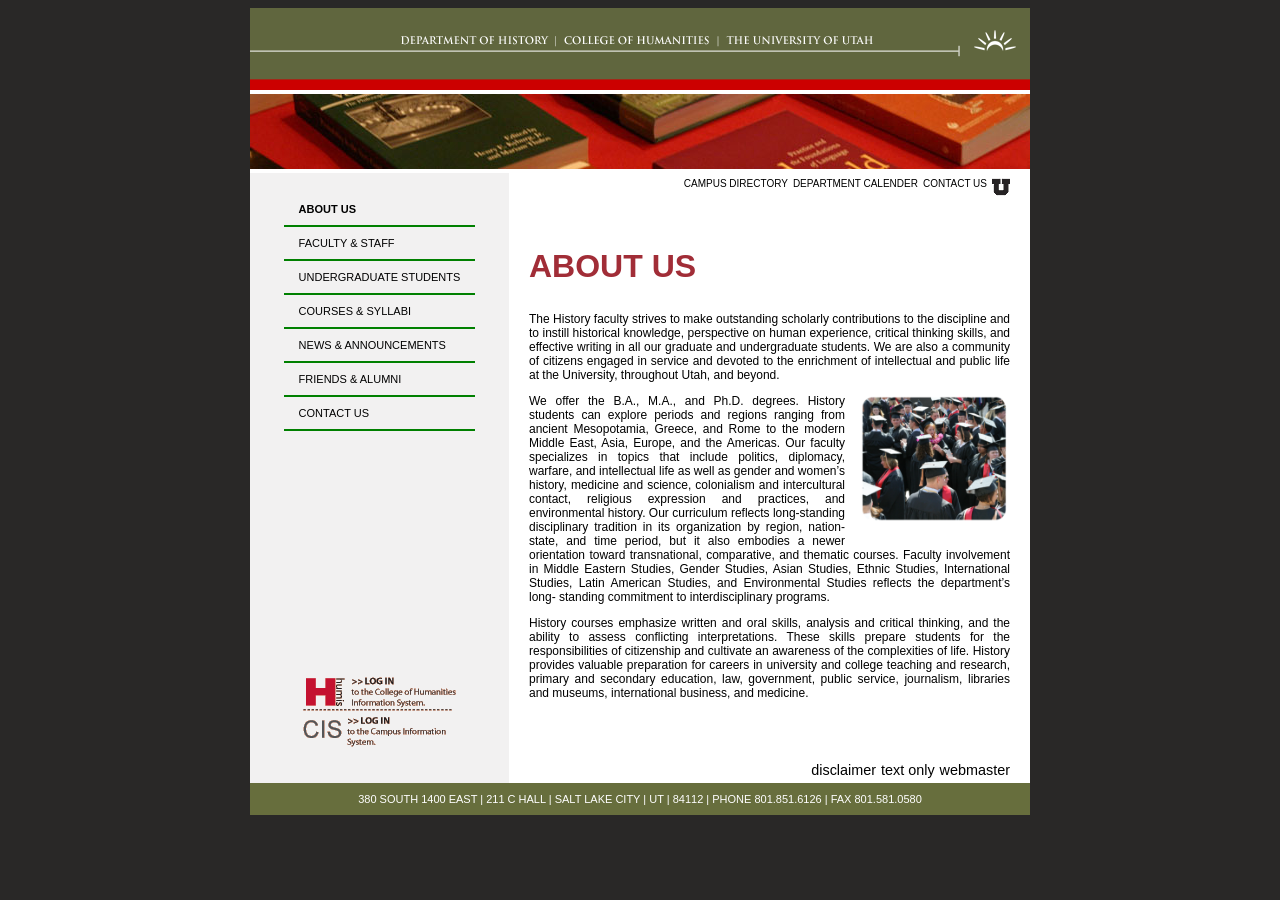
<file: about-us.html>
<!DOCTYPE html>
<html lang="en">
<head>
    <meta charset="UTF-8">
    <title>HUMIS "inner" pages layout</title>
    <link rel="stylesheet" href="stylesheets/inner-styles.css">
    <link rel="stylesheet" href="stylesheets/typography.css">
    <link rel="stylesheet" href="stylesheets/images.css">
</head>
<body>
<section class="container">

    <header>
        <a href="index.html">
            <img src="files/historyHeader.gif" alt="History homepage"/>
        </a>

        <img src="files/histBooks01.jpg" alt="History books"/>
    </header>

    <section class="middle">

        <section class="left-side">

            <nav>
                <a href="about-us.html" class="active">About us</a>
                <a href="faculty-and-staff.html">Faculty &amp; staff</a>
                <a href="under-grad-students.html">Undergraduate Students</a>
                <a href="courses-syllabi.html">Courses &amp; syllabi</a>
                <a href="news-announcements.html">News &amp; announcements</a>
                <a href="friends-alumni.html">Friends &amp; alumni</a>
                <a href="contact-us.html">Contact us</a>

            </nav>
            <div class="links">

                <a href="#">
                    <img src="files/login-humis.gif" alt="Log into HUMIS"/>
                </a>

                <a href="#">
                    <img src="files/login-cis.gif" alt="Log into CIS"/>
                </a>

            </div>
        </section>

        <section class="right-side">

            <nav class="secondary top-nav">
                <a href="#">Campus Directory</a>
                <a href="#">Department Calender</a>
                <a href="#">Contact Us</a>
                <a href="#">
                    <img src="files/u_small.gif" alt="U of U logo"/>
                </a>
            </nav>

            <main>
                <h2> ABOUT US </h2>

                <p> The History faculty strives to make outstanding scholarly contributions to the discipline
                    and to instill historical knowledge, perspective on human experience, critical thinking
                    skills, and effective writing in all our graduate and undergraduate students. We are
                    also a community of citizens engaged in service and devoted to the enrichment of
                    intellectual and public life at the University, throughout Utah, and beyond.</p>

                <a href="#">
                    <img class="pull-right" src="files/grads.jpg" alt="Grad Students"/>
                </a>

                <p>We offer the B.A., M.A., and Ph.D. degrees. History
                    students can explore periods and regions ranging
                    from ancient Mesopotamia, Greece, and Rome to the
                    modern Middle East, Asia, Europe, and the Americas.
                    Our faculty specializes in topics that include politics,
                    diplomacy, warfare, and intellectual life as well as
                    gender and women’s history, medicine and science,
                    colonialism and intercultural contact, religious
                    expression and practices, and environmental history.
                    Our curriculum reflects long-standing disciplinary
                    tradition in its organization by region, nation-state,
                    and time period, but it also embodies a newer
                    orientation toward transnational, comparative, and
                    thematic courses. Faculty involvement in Middle
                    Eastern Studies, Gender Studies, Asian Studies, Ethnic Studies, International Studies,
                    Latin American Studies, and Environmental Studies reflects the department’s long-
                    standing commitment to interdisciplinary programs.</p>

                <p>
                    History courses emphasize written and oral skills, analysis and critical thinking, and
                    the ability to assess conflicting interpretations. These skills prepare students for the
                    responsibilities of citizenship and cultivate an awareness of the complexities of life.
                    History provides valuable preparation for careers in university and college teaching
                    and research, primary and secondary education, law, government, public service,
                    journalism, libraries and museums, international business, and medicine.
                </p>
            </main>

            <nav class="secondary bottom-nav">
                <a href="#">Disclaimer</a>
                <a href="#">Text only</a>
                <a href="#">Webmaster</a>
            </nav>

        </section>
    </section>

    <footer>
        380 SOUTH 1400 EAST | 211 C HALL | SALT LAKE CITY | UT | 84112 | PHONE 801.851.6126 | FAX 801.581.0580
    </footer>

</section>

</body>
</html>
</file>
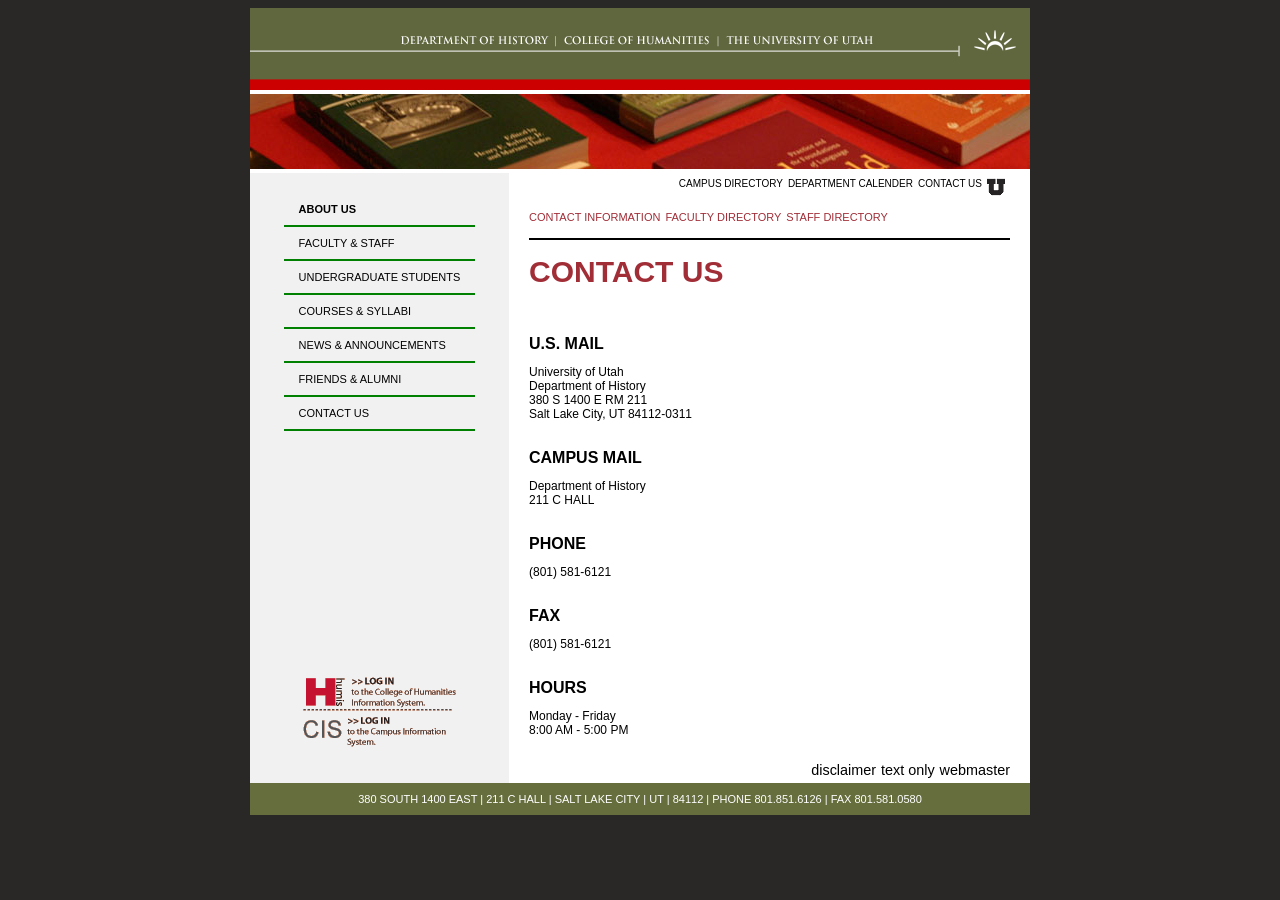
<file: contact-us.html>
<!DOCTYPE html>
<html lang="en">
<head>
    <meta charset="UTF-8">
    <title>HUMIS "inner" pages layout</title>
    <link rel="stylesheet" href="stylesheets/inner-styles.css">
    <link rel="stylesheet" href="stylesheets/typography.css">
    <style>
        /*Local styles*/
        main {
            nav.inner-nav {
                display: flex;
                gap: 5px;
                font-size: 11px;
                color: var(--burgundy);
                border-bottom: 2px solid black;
                padding-bottom: 15px;
                margin-bottom: 15px;

                a {
                    color: var(--burgundy);
                    text-transform: uppercase;
                    text-decoration: none;

                    &:hover {
                        text-decoration: underline;
                    }
                }
            }

            section.content {
                display: flex;
                flex-direction: column;
                gap: 1rem;

                div {
                    h6 {
                        color: black;
                    }
                }
            }
        }
    </style>
</head>
<body>
<section class="container">

    <header>
        <a href="index.html">
            <img src="files/historyHeader.gif" alt="History homepage"/>
        </a>

        <img src="files/histBooks01.jpg" alt="History books"/>
    </header>

    <section class="middle">
        <section class="left-side">
            <nav>
                <a href="about-us.html" class="active">About us</a>
                <a href="faculty-and-staff.html">Faculty &amp; staff</a>
                <a href="under-grad-students.html">Undergraduate Students</a>
                <a href="courses-syllabi.html">Courses &amp; syllabi</a>
                <a href="news-announcements.html">News &amp; announcements</a>
                <a href="friends-alumni.html">Friends &amp; alumni</a>
                <a href="contact-us.html">Contact us</a>
            </nav>

            <div class="links">
                <a href="#">
                    <img src="files/login-humis.gif" alt="Log into HUMIS"/>
                </a>

                <a href="#">
                    <img src="files/login-cis.gif" alt="Log into CIS"/>
                </a>
            </div>
        </section>

        <section class="right-side">
            <nav class="secondary top-nav">
                <a href="#">Campus Directory</a>
                <a href="#">Department Calender</a>
                <a href="#">Contact Us</a>
                <a href="#">
                    <img src="files/u_small.gif" alt="U of U logo"/>
                </a>

                <a href="#">
                </a>

            </nav>

            <main>
                <nav class="inner-nav">
                    <a href="#">CONTACT INFORMATION</a>
                    <a href="#">FACULTY DIRECTORY</a>
                    <a href="#">STAFF DIRECTORY</a>
                </nav>

                <section class="content">
                    <h3> CONTACT US </h3>
                    <div>
                        <h6> U.S. MAIL </h6>

                        <p>
                            University of Utah<br/>
                            Department of History<br/>
                            380 S 1400 E RM 211<br/>
                            Salt Lake City, UT 84112-0311
                        </p>
                    </div>

                    <div>
                        <h6> CAMPUS MAIL </h6>
                        <p>
                            Department of History<br/>
                            211 C HALL
                        </p>
                    </div>

                    <div><h6> PHONE </h6>
                        <p>
                            (801) 581-6121
                        </p>
                    </div>

                    <div>
                        <h6> FAX </h6>
                        <p>
                            (801) 581-6121
                        </p>
                    </div>

                    <div>
                        <h6> HOURS </h6>
                        <p>
                            Monday - Friday<br/>
                            8:00 AM - 5:00 PM
                        </p>
                    </div>
                </section>

            </main>

            <nav class="secondary bottom-nav">
                <a href="#">Disclaimer</a>
                <a href="#">Text only</a>
                <a href="#">Webmaster</a>
            </nav>

        </section>
    </section>

    <footer>
        380 SOUTH 1400 EAST | 211 C HALL | SALT LAKE CITY | UT | 84112 | PHONE 801.851.6126 | FAX 801.581.0580
    </footer>

</section>

</body>
</html>
</file>
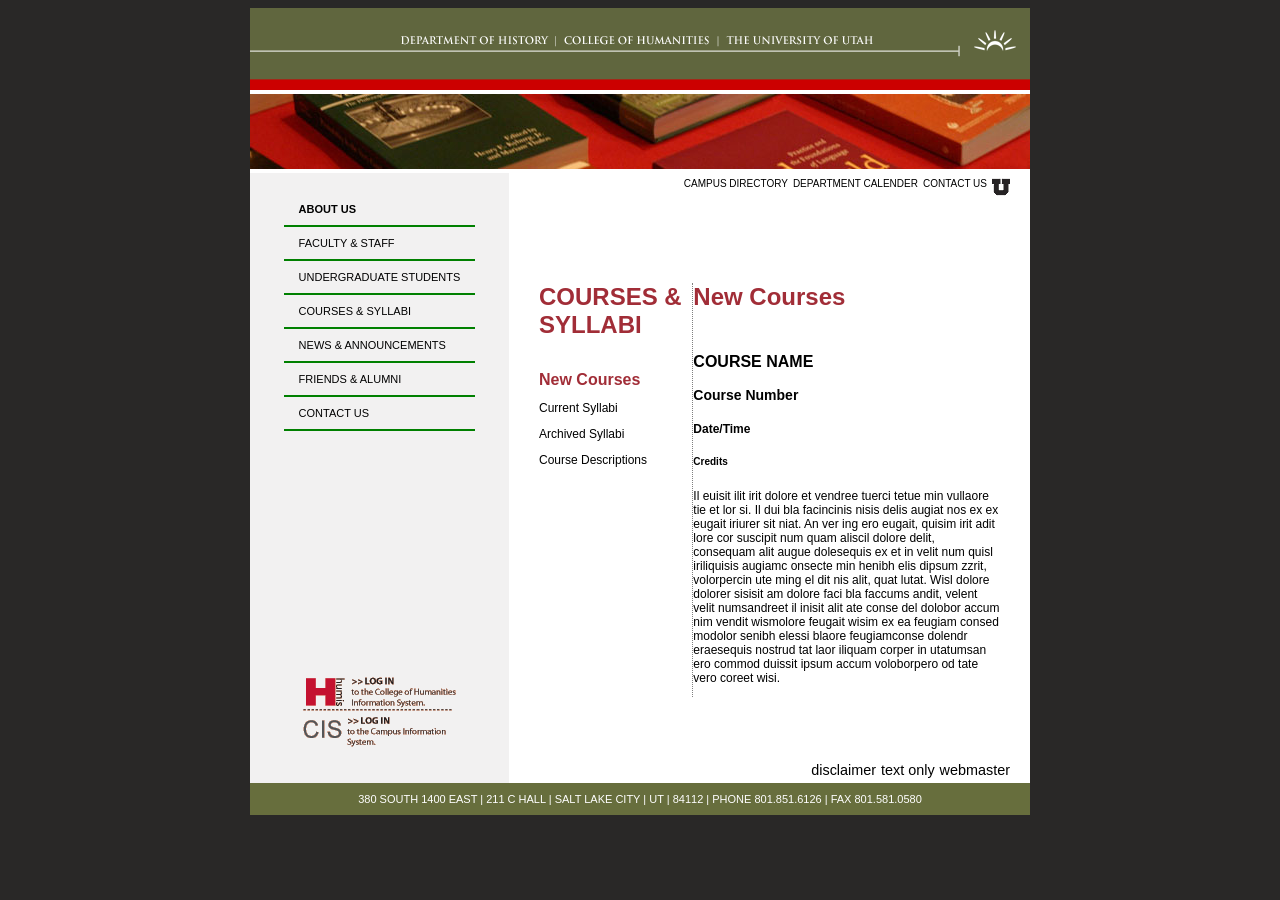
<file: courses-syllabi.html>
<!DOCTYPE html>
<html lang="en">
<head>
    <meta charset="UTF-8">
    <title>HUMIS "inner" pages layout</title>
    <link rel="stylesheet" href="stylesheets/inner-styles.css">
    <link rel="stylesheet" href="stylesheets/typography.css">
    <link rel="stylesheet" href="stylesheets/images.css">
    <link rel="stylesheet" href="stylesheets/layouts.css">
    <style>
        /*Local styles*/
        section.middle {
            main {
                aside {
                    &.left-column {
                        div {
                            &.category-top {
                                color: black;
                            }
                        }
                    }
                    &.right-column {

                           div {
                               &.filter-class {
                                   display: flex;
                                   flex-direction: column;
                                   h3{
                                       color: black;
                                       font-size: 16px
                                   }
                                   h4{
                                       color: black;
                                       font-size: 14px
                                   }
                                   h5{
                                       color: black;
                                       font-size: 12px
                                   }
                                   h6{
                                       color: black;
                                       font-size: 10px
                                   }

                               }
                           }


                    }
                }
            }
        }

    </style>
</head>
<body>
<section class="container">

    <header>
        <a href="index.html">
            <img src="files/historyHeader.gif" alt="History homepage"/>
        </a>

        <img src="files/histBooks01.jpg" alt="History books"/>
    </header>

    <section class="middle">

        <section class="left-side">

            <nav>
                <a href="about-us.html" class="active">About us</a>
                <a href="faculty-and-staff.html">Faculty &amp; staff</a>
                <a href="under-grad-students.html">Undergraduate Students</a>
                <a href="courses-syllabi.html">Courses &amp; syllabi</a>
                <a href="news-announcements.html">News &amp; announcements</a>
                <a href="friends-alumni.html">Friends &amp; alumni</a>
                <a href="contact-us.html">Contact us</a>

            </nav>
            <div class="links">

                <a href="#">
                    <img src="files/login-humis.gif" alt="Log into HUMIS"/>
                </a>

                <a href="#">
                    <img src="files/login-cis.gif" alt="Log into CIS"/>
                </a>

            </div>
        </section>

        <section class="right-side">
            <nav class="secondary top-nav">
                <a href="#">Campus Directory</a>
                <a href="#">Department Calender</a>
                <a href="#">Contact Us</a>
                <a href="#">
                    <img src="files/u_small.gif" alt="U of U logo"/>
                </a>
            </nav>

            <main>
                <section class="horizontal-two-column-layout">
                    <aside class="left-column">
                        <div class="top">
                            <h4> COURSES & SYLLABI </h4>


                            <div class="category-top">
                                <h6>New Courses</h6>

                                <div class="category sub">
                                    <p>Current Syllabi</p>
                                    <p>Archived Syllabi</p>
                                    <p>Course Descriptions</p>
                                </div>

                            </div>
                        </div>


                    </aside>

                    <aside class="right-column">
                        <h4>New Courses</h4>

                        <div class="filter-class">
                            <h3>Course Name</h3>
                            <h4>Course Number</h4>
                            <h5>Date/Time</h5>
                            <h6>Credits</h6>
                        </div>
                        <p>
                            Il euisit ilit irit dolore et vendree tuerci tetue min vullaore
                            tie et lor si.
                            Il dui bla facincinis nisis delis augiat nos ex ex eugait
                            iriurer sit niat. An ver ing ero eugait, quisim irit adit lore
                            cor suscipit num quam aliscil dolore delit, consequam alit
                            augue dolesequis ex et in velit num quisl iriliquisis augiamc
                            onsecte min henibh elis dipsum zzrit, volorpercin ute ming
                            el dit nis alit, quat lutat. Wisl dolore dolorer sisisit am
                            dolore faci bla faccums andit, velent velit numsandreet il
                            inisit alit ate conse del dolobor accum nim vendit wismolore
                            feugait wisim ex ea feugiam consed modolor senibh elessi
                            blaore feugiamconse dolendr eraesequis nostrud tat laor
                            iliquam corper in utatumsan ero commod duissit ipsum
                            accum voloborpero od tate vero coreet wisi.
                        </p>

                    </aside>
                </section>
            </main>

            <nav class="bottom-nav secondary">
                <a href="#">Disclaimer</a>
                <a href="#">Text only</a>
                <a href="#">Webmaster</a>
            </nav>

        </section>
    </section>

    <footer>
        380 SOUTH 1400 EAST | 211 C HALL | SALT LAKE CITY | UT | 84112 | PHONE 801.851.6126 | FAX 801.581.0580
    </footer>

</section>

</body>
</html>
</file>
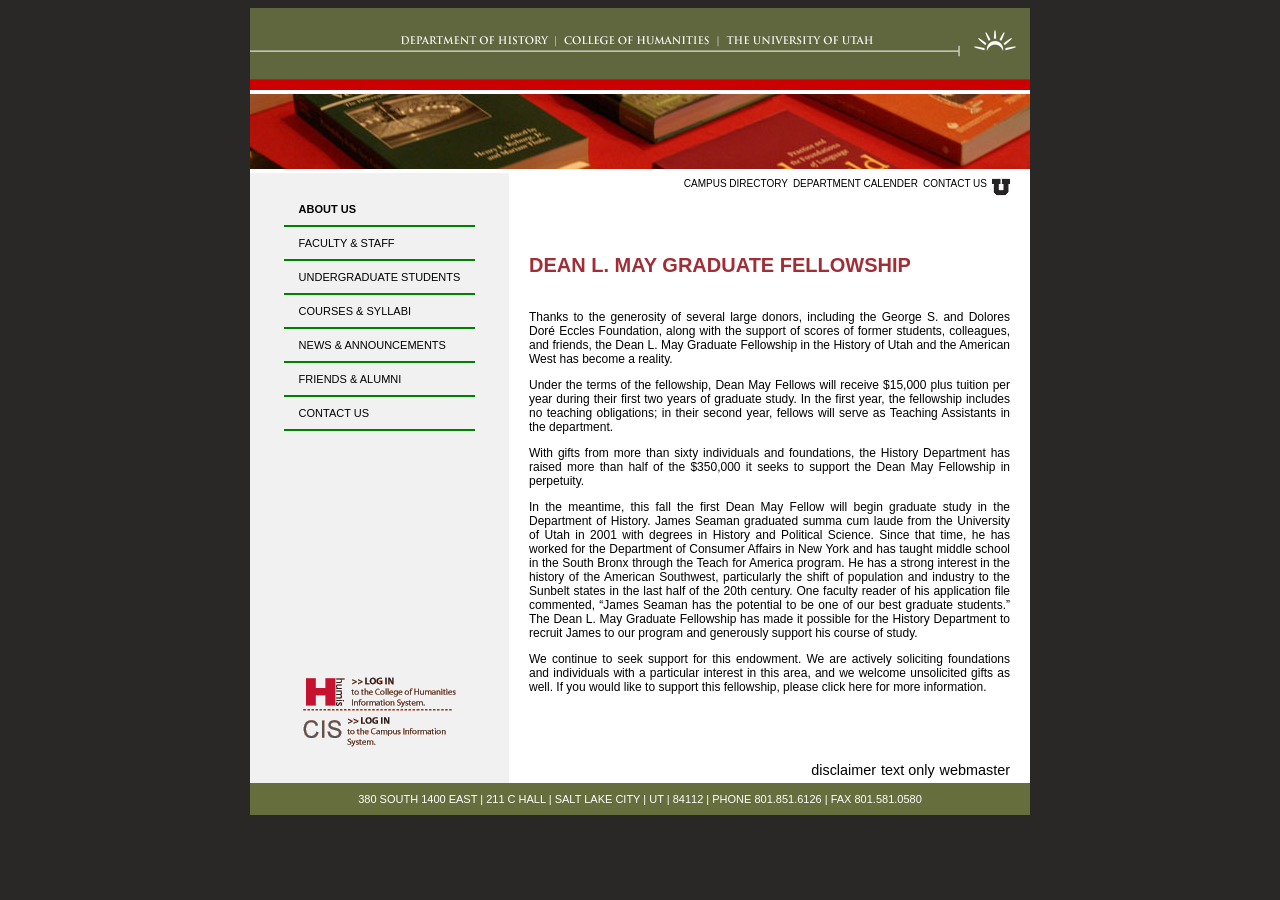
<file: dean-fellowship.html>
<!DOCTYPE html>
<html lang="en">
<head>
    <meta charset="UTF-8">
    <title>HUMIS "inner" pages layout</title>
    <link rel="stylesheet" href="stylesheets/inner-styles.css">
    <link rel="stylesheet" href="stylesheets/typography.css">
    <link rel="stylesheet" href="stylesheets/images.css">
</head>
<body>
<section class="container">

    <header>
        <a href="index.html">
            <img src="files/historyHeader.gif" alt="History homepage"/>
        </a>

        <img src="files/histBooks01.jpg" alt="History books"/>
    </header>

    <section class="middle">

        <section class="left-side">

            <nav>
                <a href="about-us.html" class="active">About us</a>
                <a href="faculty-and-staff.html">Faculty &amp; staff</a>
                <a href="under-grad-students.html">Undergraduate Students</a>
                <a href="courses-syllabi.html">Courses &amp; syllabi</a>
                <a href="news-announcements.html">News &amp; announcements</a>
                <a href="friends-alumni.html">Friends &amp; alumni</a>
                <a href="contact-us.html">Contact us</a>

            </nav>
            <div class="links">

                <a href="#">
                    <img src="files/login-humis.gif" alt="Log into HUMIS"/>
                </a>

                <a href="#">
                    <img src="files/login-cis.gif" alt="Log into CIS"/>
                </a>

            </div>
        </section>

        <section class="right-side">

            <nav class="secondary top-nav">
                <a href="#">Campus Directory</a>
                <a href="#">Department Calender</a>
                <a href="#">Contact Us</a>
                <a href="#">
                    <img src="files/u_small.gif" alt="U of U logo"/>
                </a>
            </nav>

            <main>
                <h5>
                    DEAN L. MAY GRADUATE FELLOWSHIP
                </h5>

                <p> Thanks to the generosity of several large donors, including the George S. and Dolores
                    Doré Eccles Foundation, along with the support of scores of former students, colleagues,
                    and friends, the Dean L. May Graduate Fellowship in the History of Utah and the American
                    West has become a reality.
                </p>
                <p>
                    Under the terms of the fellowship, Dean May Fellows will receive $15,000 plus tuition
                    per year during their first two years of graduate study. In the first year, the fellowship
                    includes no teaching obligations; in their second year, fellows will serve as Teaching
                    Assistants in the department.
                </p>

                   <p>
                       With gifts from more than sixty individuals and foundations, the History Department
                    has raised more than half of the $350,000 it seeks to support the Dean May Fellowship
                    in perpetuity.
                   </p>

                    <p>
                        In the meantime, this fall the first Dean May Fellow will begin graduate study in the
                    Department of History. James Seaman graduated summa cum laude from the University
                    of Utah in 2001 with degrees in History and Political Science. Since that time, he has
                    worked for the Department of Consumer Affairs in New York and has taught middle
                    school in the South Bronx through the Teach for America program. He has a strong
                    interest in the history of the American Southwest, particularly the shift of population
                    and industry to the Sunbelt states in the last half of the 20th century. One faculty
                    reader of his application file commented, “James Seaman has the potential to be one of
                    our best graduate students.” The Dean L. May Graduate Fellowship has made it possible
                    for the History Department to recruit James to our program and generously support his
                    course of study.
                    </p>

                   <p>
                       We continue to seek support for this endowment. We are actively soliciting foundations
                    and individuals with a particular interest in this area, and we welcome unsolicited
                    gifts as well. If you would like to support this fellowship, please click here for more
                    information.
                   </p>

            </main>

            <nav class="secondary bottom-nav">
                <a href="#">Disclaimer</a>
                <a href="#">Text only</a>
                <a href="#">Webmaster</a>
            </nav>

        </section>
    </section>

    <footer>
        380 SOUTH 1400 EAST | 211 C HALL | SALT LAKE CITY | UT | 84112 | PHONE 801.851.6126 | FAX 801.581.0580
    </footer>

</section>

</body>
</html>
</file>
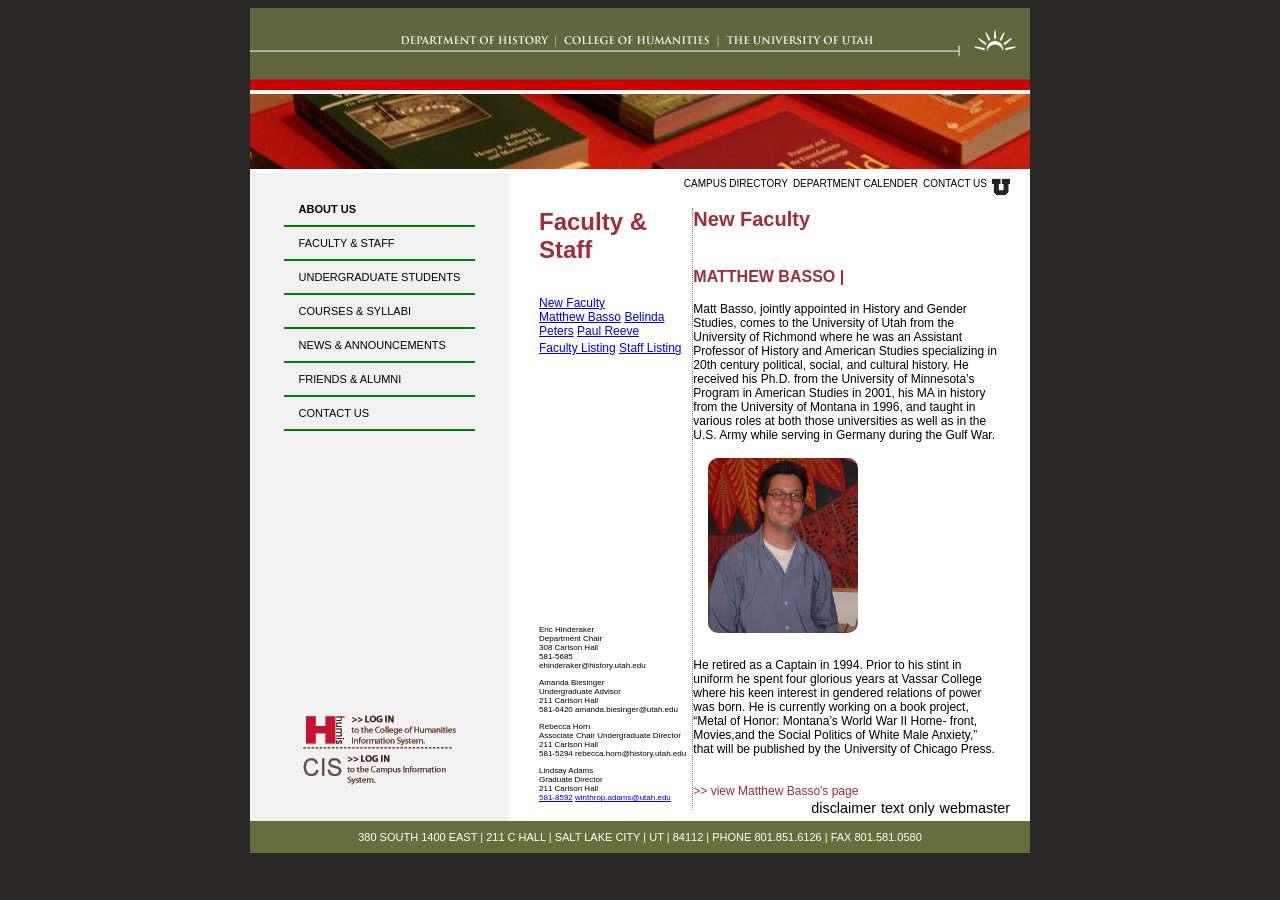
<file: faculty-and-staff-reg.html>
<!DOCTYPE html>
<html lang="en">
<head>
    <meta charset="UTF-8">
    <title>HUMIS "inner" pages layout</title>
    <link rel="stylesheet" href="stylesheets/inner-styles.css">
    <link rel="stylesheet" href="stylesheets/typography.css">
    <link rel="stylesheet" href="stylesheets/images.css">
    <link rel="stylesheet" href="stylesheets/layouts.css">
</head>
<body>
<section class="container">

    <header>
        <a href="index.html">
            <img src="files/historyHeader.gif" alt="History homepage"/>
        </a>

        <img src="files/histBooks01.jpg" alt="History books"/>
    </header>

    <section class="middle">

        <section class="left-side">

            <nav>
                <a href="about-us.html" class="active">About us</a>
                <a href="faculty-and-staff.html">Faculty &amp; staff</a>
                <a href="under-grad-students.html">Undergraduate Students</a>
                <a href="courses-syllabi.html">Courses &amp; syllabi</a>
                <a href="news-announcements.html">News &amp; announcements</a>
                <a href="friends-alumni.html">Friends &amp; alumni</a>
                <a href="contact-us.html">Contact us</a>

            </nav>
            <div class="links">

                <a href="#">
                    <img src="files/login-humis.gif" alt="Log into HUMIS"/>
                </a>

                <a href="#">
                    <img src="files/login-cis.gif" alt="Log into CIS"/>
                </a>

            </div>
        </section>

        <section class="right-side">
            <nav class="secondary top-nav">
                <a href="#">Campus Directory</a>
                <a href="#">Department Calender</a>
                <a href="#">Contact Us</a>
                <a href="#">
                    <img src="files/u_small.gif" alt="U of U logo"/>
                </a>
            </nav>

            <main>
                <section class="horizontal-two-column-layout">
                    <aside class="left-column">
                        <div class="top">
                            <h4> Faculty &amp; Staff</h4>


                            <div class="category top">
                                <a href="#">New Faculty</a>

                                <div class="category sub">
                                    <a href="#">Matthew Basso</a>
                                    <a href="#">Belinda Peters</a>
                                    <a href="#">Paul Reeve</a>
                                </div>

                                <a href="#">Faculty Listing</a>
                                <a href="#">Staff Listing</a>
                            </div>
                        </div>

                        <div class="bottom">
                            <p>
                                <span class="name"> Eric Hinderaker </span>
                                <span class="title"> Department Chair </span>
                                <span class="address"> 308 Carlson Hall </span>
                                <span class="phone"> 581-5685 </span>
                                <a class="email-address"> ehinderaker@history.utah.edu</a>
                            </p>

                            <p>
                                <span class="name"> Amanda Biesinger</span>
                                <span class="title"> Undergraduate Advisor</span>
                                <span class="address"> 211 Carlson Hall</span>
                                <a class="phone"> 581-6420</a>
                                <a class="email-address"> amanda.biesinger@utah.edu</a>
                            </p>

                            <p>
                                <span class="name"> Rebecca Horn</span>
                                <span class="title"> Associate Chair Undergraduate Director</span>
                                <span class="address"> 211 Carlson Hall</span>
                                <a class="phone"> 581-5294</a>
                                <a class="email-address">rebecca.horn@history.utah.edu</a>
                            </p>

                            <p>
                                <span class="name"> Lindsay Adams </span>
                                <span class="title"> Graduate Director</span>
                                <span class="address"> 211 Carlson Hall</span>
                                <a class="phone" href="tel:581-8592">581-8592</a>
                                <a class="email-address"
                                   href="mailto:winthrop.adams@utah.edu">winthrop.adams@utah.edu</a>
                            </p>
                        </div>

                    </aside>

                    <aside class="right-column">
                        <h5>
                            New Faculty
                        </h5>

                        <h6>MATTHEW BASSO |</h6> <p> Matt Basso, jointly appointed
                            in History and Gender Studies, comes to the University
                            of Utah from the University of Richmond where he was
                            an Assistant Professor of History and American Studies
                            specializing in 20th century political, social, and cultural
                            history. He received his Ph.D. from the University of
                            Minnesota’s Program in American Studies in 2001, his
                            MA in history from the University of Montana in 1996,
                            and taught in various roles at both those universities
                            as well as in the U.S. Army while serving in Germany during the Gulf War.</p>

                        <aside class="pull right">
                            <img src="files/MBasso.png" alt="Matthew Basso"/>
                        </aside>

                        <p>
                            He retired as a Captain in 1994. Prior to his stint in uniform
                            he spent four glorious years at Vassar College
                            where his keen interest in gendered relations of power was born.
                            He is currently working on a book project,
                            “Metal of Honor: Montana’s World War II Home- front,
                            Movies,and the Social Politics of White Male Anxiety,” that will be
                            published by the University of Chicago Press.
                        </p>

                        <p class="learn-more">
                            <a href="#">
                                >> view Matthew Basso's page
                            </a>
                        </p>
                    </aside>
                </section>
            </main>

            <nav class="bottom-nav secondary">
                <a href="#">Disclaimer</a>
                <a href="#">Text only</a>
                <a href="#">Webmaster</a>
            </nav>

        </section>
    </section>

    <footer>
        380 SOUTH 1400 EAST | 211 C HALL | SALT LAKE CITY | UT | 84112 | PHONE 801.851.6126 | FAX 801.581.0580
    </footer>

</section>

</body>
</html>
</file>
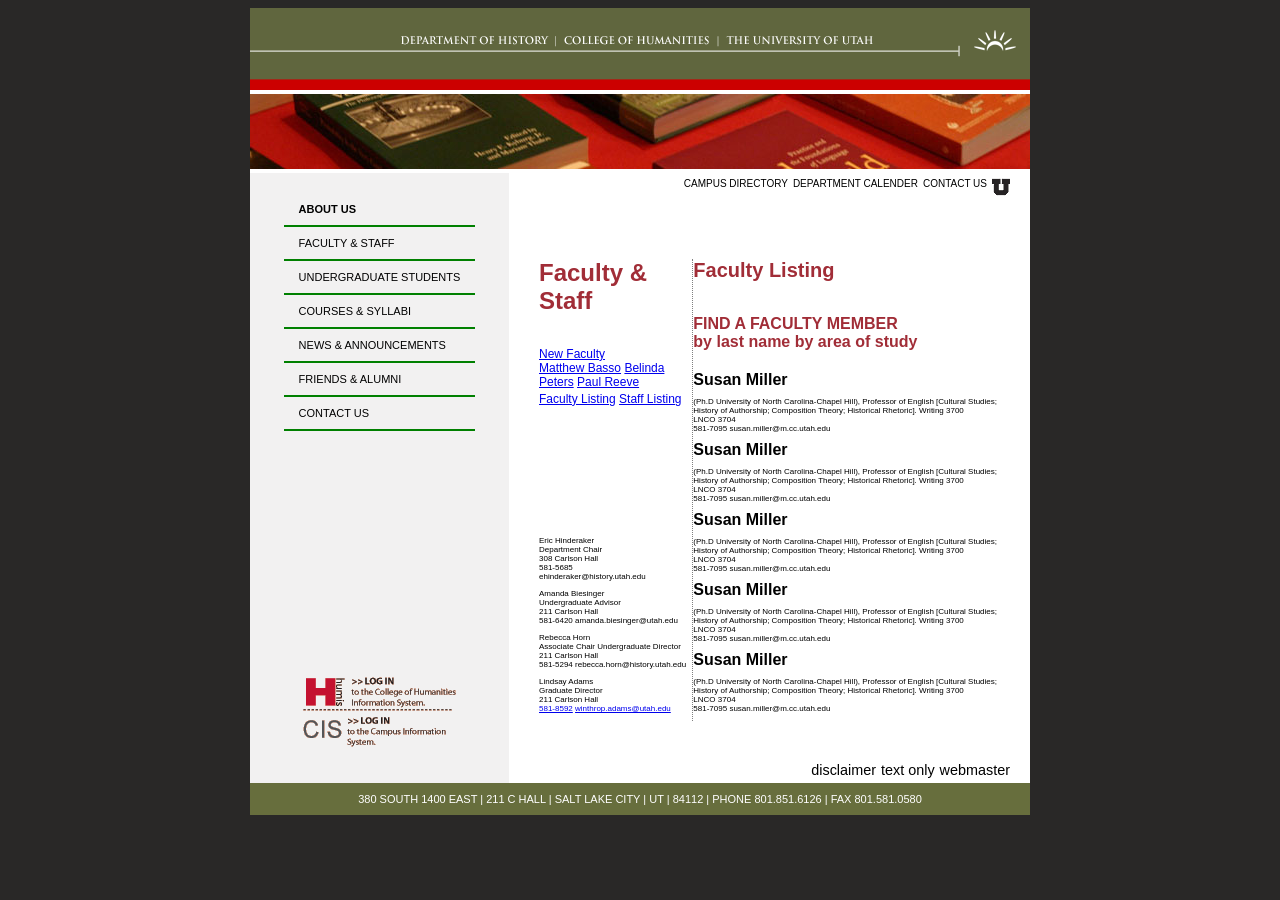
<file: faculty-and-staff.html>
<!DOCTYPE html>
<html lang="en">
<head>
    <meta charset="UTF-8">
    <title>HUMIS "inner" pages layout</title>
    <link rel="stylesheet" href="stylesheets/inner-styles.css">
    <link rel="stylesheet" href="stylesheets/typography.css">
    <link rel="stylesheet" href="stylesheets/images.css">
    <link rel="stylesheet" href="stylesheets/layouts.css">
</head>
<body>
<section class="container">

    <header>
        <a href="index.html">
            <img src="files/historyHeader.gif" alt="History homepage"/>
        </a>

        <img src="files/histBooks01.jpg" alt="History books"/>
    </header>

    <section class="middle">

        <section class="left-side">

            <nav>
                <a href="about-us.html" class="active">About us</a>
                <a href="faculty-and-staff.html">Faculty &amp; staff</a>
                <a href="under-grad-students.html">Undergraduate Students</a>
                <a href="courses-syllabi.html">Courses &amp; syllabi</a>
                <a href="news-announcements.html">News &amp; announcements</a>
                <a href="friends-alumni.html">Friends &amp; alumni</a>
                <a href="contact-us.html">Contact us</a>

            </nav>
            <div class="links">

                <a href="#">
                    <img src="files/login-humis.gif" alt="Log into HUMIS"/>
                </a>

                <a href="#">
                    <img src="files/login-cis.gif" alt="Log into CIS"/>
                </a>

            </div>
        </section>

        <section class="right-side">
            <nav class="secondary top-nav">
                <a href="#">Campus Directory</a>
                <a href="#">Department Calender</a>
                <a href="#">Contact Us</a>
                <a href="#">
                    <img src="files/u_small.gif" alt="U of U logo"/>
                </a>
            </nav>

            <main>
                <section class="horizontal-two-column-layout">
                    <aside class="left-column">
                        <div class="top">
                            <h4> Faculty &amp; Staff</h4>


                            <div class="category top">
                                <a href="faculty-and-staff-reg.html">New Faculty</a>

                                <div class="category sub">
                                    <a href="faculty-and-staff-reg.html">Matthew Basso</a>
                                    <a href="#">Belinda Peters</a>
                                    <a href="#">Paul Reeve</a>
                                </div>

                                <a href="faculty-and-staff.html">Faculty Listing</a>
                                <a href="#">Staff Listing</a>
                            </div>
                        </div>

                        <div class="bottom">
                            <p>
                                <span class="name"> Eric Hinderaker </span>
                                <span class="title"> Department Chair </span>
                                <span class="address"> 308 Carlson Hall </span>
                                <span class="phone"> 581-5685 </span>
                                <a class="email-address"> ehinderaker@history.utah.edu</a>
                            </p>

                            <p>
                                <span class="name"> Amanda Biesinger</span>
                                <span class="title"> Undergraduate Advisor</span>
                                <span class="address"> 211 Carlson Hall</span>
                                <a class="phone"> 581-6420</a>
                                <a class="email-address"> amanda.biesinger@utah.edu</a>
                            </p>

                            <p>
                                <span class="name"> Rebecca Horn</span>
                                <span class="title"> Associate Chair Undergraduate Director</span>
                                <span class="address"> 211 Carlson Hall</span>
                                <a class="phone"> 581-5294</a>
                                <a class="email-address">rebecca.horn@history.utah.edu</a>
                            </p>

                            <p>
                                <span class="name"> Lindsay Adams </span>
                                <span class="title"> Graduate Director</span>
                                <span class="address"> 211 Carlson Hall</span>
                                <a class="phone" href="tel:581-8592">581-8592</a>
                                <a class="email-address"
                                   href="mailto:winthrop.adams@utah.edu">winthrop.adams@utah.edu</a>
                            </p>
                        </div>

                    </aside>

                    <aside class="right-column">
                        <div class="top">
                        <h5>
                            Faculty Listing
                        </h5>
                        <h6>
                            FIND A FACULTY MEMBER
                        </h6>
                            <h6>
                                by last name
                                by area of study
                            </h6>
                        </div>

                        <div class="bottom">

                                <h6>
                                    <span class="name"> Susan Miller</span>
                                </h6>
                            <p>
                                <span class="title"> (Ph.D University of North Carolina-Chapel Hill), Professor of English
                            [Cultural Studies; History of Authorship; Composition Theory; Historical Rhetoric]. Writing 3700</span>
                                <span class="office"> LNCO 3704</span>
                                <a class="phone"> 581-7095</a>
                                <a class="email-address">susan.miller@m.cc.utah.edu</a>
                            </p>

                            <h6>
                                <span class="name"> Susan Miller</span>
                            </h6>
                            <p>
                                <span class="title"> (Ph.D University of North Carolina-Chapel Hill), Professor of English
                            [Cultural Studies; History of Authorship; Composition Theory; Historical Rhetoric]. Writing 3700</span>
                                <span class="office"> LNCO 3704</span>
                                <a class="phone"> 581-7095</a>
                                <a class="email-address">susan.miller@m.cc.utah.edu</a>
                            </p>

                            <h6>
                                <span class="name"> Susan Miller</span>
                            </h6>
                            <p>
                                <span class="title"> (Ph.D University of North Carolina-Chapel Hill), Professor of English
                            [Cultural Studies; History of Authorship; Composition Theory; Historical Rhetoric]. Writing 3700</span>
                                <span class="office"> LNCO 3704</span>
                                <a class="phone"> 581-7095</a>
                                <a class="email-address">susan.miller@m.cc.utah.edu</a>
                            </p>

                            <h6>
                                <span class="name"> Susan Miller</span>
                            </h6>
                            <p>
                                <span class="title"> (Ph.D University of North Carolina-Chapel Hill), Professor of English
                            [Cultural Studies; History of Authorship; Composition Theory; Historical Rhetoric]. Writing 3700</span>
                                <span class="office"> LNCO 3704</span>
                                <a class="phone"> 581-7095</a>
                                <a class="email-address">susan.miller@m.cc.utah.edu</a>
                            </p>

                            <h6>
                                <span class="name"> Susan Miller</span>
                            </h6>
                            <p>
                                <span class="title"> (Ph.D University of North Carolina-Chapel Hill), Professor of English
                            [Cultural Studies; History of Authorship; Composition Theory; Historical Rhetoric]. Writing 3700</span>
                                <span class="office"> LNCO 3704</span>
                                <a class="phone"> 581-7095</a>
                                <a class="email-address">susan.miller@m.cc.utah.edu</a>
                            </p>
                        </div>

                    </aside>
                </section>
            </main>

            <nav class="bottom-nav secondary">
                <a href="#">Disclaimer</a>
                <a href="#">Text only</a>
                <a href="#">Webmaster</a>
            </nav>

        </section>
    </section>

    <footer>
        380 SOUTH 1400 EAST | 211 C HALL | SALT LAKE CITY | UT | 84112 | PHONE 801.851.6126 | FAX 801.581.0580
    </footer>

</section>

</body>
</html>
</file>
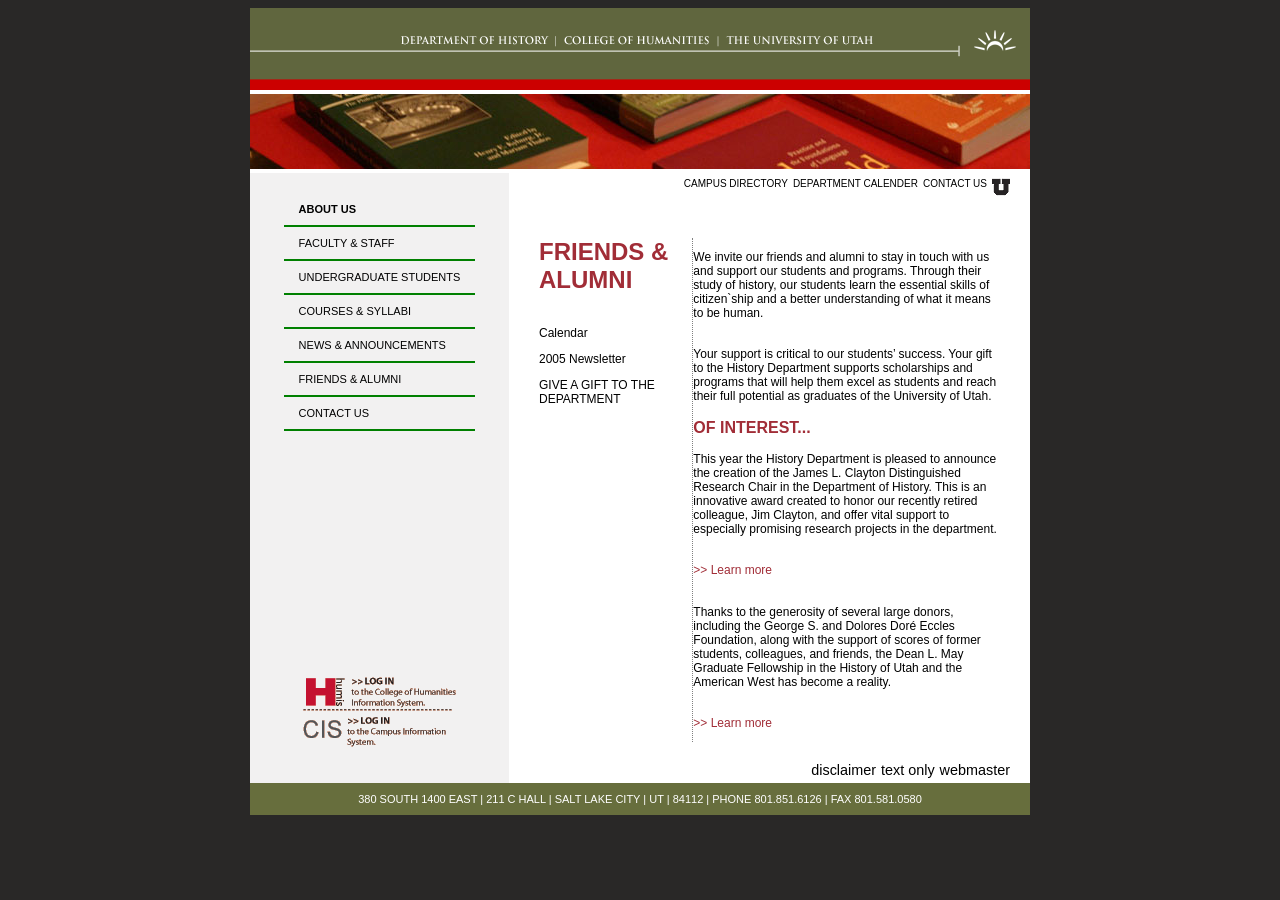
<file: friends-alumni.html>
<!DOCTYPE html>
<html lang="en">
<head>
    <meta charset="UTF-8">
    <title>HUMIS "inner" pages layout</title>
    <link rel="stylesheet" href="stylesheets/inner-styles.css">
    <link rel="stylesheet" href="stylesheets/typography.css">
    <link rel="stylesheet" href="stylesheets/images.css">
    <link rel="stylesheet" href="stylesheets/layouts.css">
</head>
<body>
<section class="container">

    <header>
        <a href="index.html">
            <img src="files/historyHeader.gif" alt="History homepage"/>
        </a>

        <img src="files/histBooks01.jpg" alt="History books"/>
    </header>

    <section class="middle">

        <section class="left-side">

            <nav>
                <a href="about-us.html" class="active">About us</a>
                <a href="faculty-and-staff.html">Faculty &amp; staff</a>
                <a href="under-grad-students.html">Undergraduate Students</a>
                <a href="courses-syllabi.html">Courses &amp; syllabi</a>
                <a href="news-announcements.html">News &amp; announcements</a>
                <a href="friends-alumni.html">Friends &amp; alumni</a>
                <a href="contact-us.html">Contact us</a>

            </nav>
            <div class="links">

                <a href="#">
                    <img src="files/login-humis.gif" alt="Log into HUMIS"/>
                </a>

                <a href="#">
                    <img src="files/login-cis.gif" alt="Log into CIS"/>
                </a>

            </div>
        </section>

        <section class="right-side">
            <nav class="secondary top-nav">
                <a href="#">Campus Directory</a>
                <a href="#">Department Calender</a>
                <a href="#">Contact Us</a>
                <a href="#">
                    <img src="files/u_small.gif" alt="U of U logo"/>
                </a>
            </nav>

            <main>
                <section class="horizontal-two-column-layout">
                    <aside class="left-column">
                        <div class="top">
                            <h4> FRIENDS & ALUMNI </h4>

                            <div class="category top">
                                <p>
                                    Calendar
                                </p>

                                <p>
                                    2005 Newsletter
                                </p>

                                <p>
                                    GIVE A GIFT TO THE DEPARTMENT
                                </p>

                            </div>
                        </div>

                    </aside>

                    <aside class="right-column">
                       <p>
                           We invite our friends and alumni to stay in touch with
                        us and support our students and programs. Through
                        their study of history, our students learn the essential
                        skills of citizen`ship and a better understanding of
                        what it means to be human.
                       </p>

                        <p>
                            Your support is critical to our students’ success. Your
                            gift to the History Department supports scholarships
                            and programs that will help them excel as students and
                            reach their full potential as graduates of the University
                            of Utah.
                        </p>
                        <h6>
                            OF INTEREST...
                        </h6>

                        <p>
                        This year the History Department is pleased to
                        announce the creation of the James L. Clayton
                        Distinguished Research Chair in the Department of
                        History. This is an innovative award created to honor
                        our recently retired colleague, Jim Clayton, and offer
                        vital support to especially promising research projects
                        in the department.
                        </p>

                        <p class="learn-more">
                            <a href="#">
                                >> Learn more
                            </a>
                        </p>

                        <p>
                            Thanks to the generosity of several large donors,
                            including the George S. and Dolores Doré Eccles
                            Foundation, along with the support of scores of former
                            students, colleagues, and friends, the Dean L. May
                            Graduate Fellowship in the History of Utah and the
                            American West has become a reality.
                        </p>


                        <p class="learn-more">
                            <a href="#">
                                >> Learn more
                            </a>
                        </p>

                    </aside>
                </section>
            </main>

            <nav class="bottom-nav secondary">
                <a href="#">Disclaimer</a>
                <a href="#">Text only</a>
                <a href="#">Webmaster</a>
            </nav>

        </section>
    </section>

    <footer>
        380 SOUTH 1400 EAST | 211 C HALL | SALT LAKE CITY | UT | 84112 | PHONE 801.851.6126 | FAX 801.581.0580
    </footer>

</section>

</body>
</html>
</file>
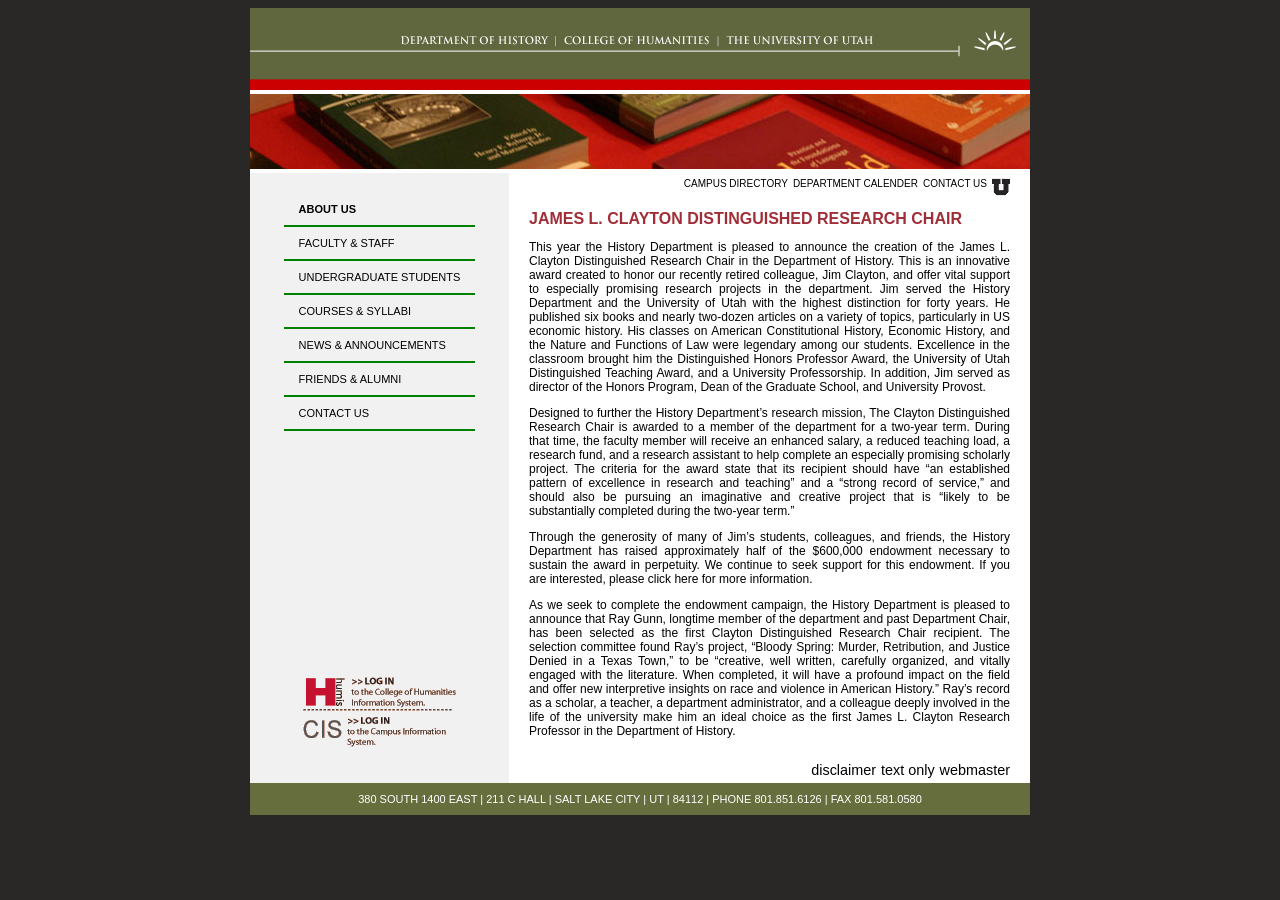
<file: research-chair.html>
<!DOCTYPE html>
<html lang="en">
<head>
    <meta charset="UTF-8">
    <title>HUMIS "inner" pages layout</title>
    <link rel="stylesheet" href="stylesheets/inner-styles.css">
    <link rel="stylesheet" href="stylesheets/typography.css">
    <link rel="stylesheet" href="stylesheets/images.css">
</head>
<body>
<section class="container">

    <header>
        <a href="index.html">
            <img src="files/historyHeader.gif" alt="History homepage"/>
        </a>

        <img src="files/histBooks01.jpg" alt="History books"/>
    </header>

    <section class="middle">

        <section class="left-side">

            <nav>
                <a href="about-us.html" class="active">About us</a>
                <a href="faculty-and-staff.html">Faculty &amp; staff</a>
                <a href="under-grad-students.html">Undergraduate Students</a>
                <a href="courses-syllabi.html">Courses &amp; syllabi</a>
                <a href="news-announcements.html">News &amp; announcements</a>
                <a href="friends-alumni.html">Friends &amp; alumni</a>
                <a href="contact-us.html">Contact us</a>

            </nav>
            <div class="links">

                <a href="#">
                    <img src="files/login-humis.gif" alt="Log into HUMIS"/>
                </a>

                <a href="#">
                    <img src="files/login-cis.gif" alt="Log into CIS"/>
                </a>

            </div>
        </section>

        <section class="right-side">

            <nav class="secondary top-nav">
                <a href="#">Campus Directory</a>
                <a href="#">Department Calender</a>
                <a href="#">Contact Us</a>
                <a href="#">
                    <img src="files/u_small.gif" alt="U of U logo"/>
                </a>
            </nav>

            <main>
                <h6>
                    JAMES L. CLAYTON DISTINGUISHED RESEARCH CHAIR
                </h6>

                <p>
                    This year the History Department is pleased to announce the creation of the James L.
                    Clayton Distinguished Research Chair in the Department of History. This is an innovative
                    award created to honor our recently retired colleague, Jim Clayton, and offer vital support
                    to especially promising research projects in the department. Jim served the History
                    Department and the University of Utah with the highest distinction for forty years. He
                    published six books and nearly two-dozen articles on a variety of topics, particularly in
                    US economic history. His classes on American Constitutional History, Economic History,
                    and the Nature and Functions of Law were legendary among our students. Excellence
                    in the classroom brought him the Distinguished Honors Professor Award, the University
                    of Utah Distinguished Teaching Award, and a University Professorship. In addition, Jim
                    served as director of the Honors Program, Dean of the Graduate School, and University
                    Provost.
                </p>

                    <p>
                        Designed to further the History Department’s research mission, The Clayton Distinguished
                        Research Chair is awarded to a member of the department for a two-year term. During
                        that time, the faculty member will receive an enhanced salary, a reduced teaching load,
                        a research fund, and a research assistant to help complete an especially promising
                        scholarly project. The criteria for the award state that its recipient should have “an
                        established pattern of excellence in research and teaching” and a “strong record of
                        service,” and should also be pursuing an imaginative and creative project that is “likely
                        to be substantially completed during the two-year term.”
                    </p>

                    <p>
                        Through the generosity of many of Jim’s students, colleagues, and friends, the History
                        Department has raised approximately half of the $600,000 endowment necessary to
                        sustain the award in perpetuity. We continue to seek support for this endowment. If
                        you are interested, please click here for more information.
                        </p>

                    <p>
                        As we seek to complete the endowment campaign, the History Department is pleased
                        to announce that Ray Gunn, longtime member of the department and past Department
                        Chair, has been selected as the first Clayton Distinguished Research Chair recipient.
                        The selection committee found Ray’s project, “Bloody Spring: Murder, Retribution, and
                        Justice Denied in a Texas Town,” to be “creative, well written, carefully organized, and
                        vitally engaged with the literature. When completed, it will have a profound impact on
                        the field and offer new interpretive insights on race and violence in American History.”
                        Ray’s record as a scholar, a teacher, a department administrator, and a colleague deeply
                        involved in the life of the university make him an ideal choice as the first James L.
                        Clayton Research Professor in the Department of History.
                    </p>

            </main>

            <nav class="secondary bottom-nav">
                <a href="#">Disclaimer</a>
                <a href="#">Text only</a>
                <a href="#">Webmaster</a>
            </nav>

        </section>
    </section>

    <footer>
        380 SOUTH 1400 EAST | 211 C HALL | SALT LAKE CITY | UT | 84112 | PHONE 801.851.6126 | FAX 801.581.0580
    </footer>

</section>

</body>
</html>
</file>
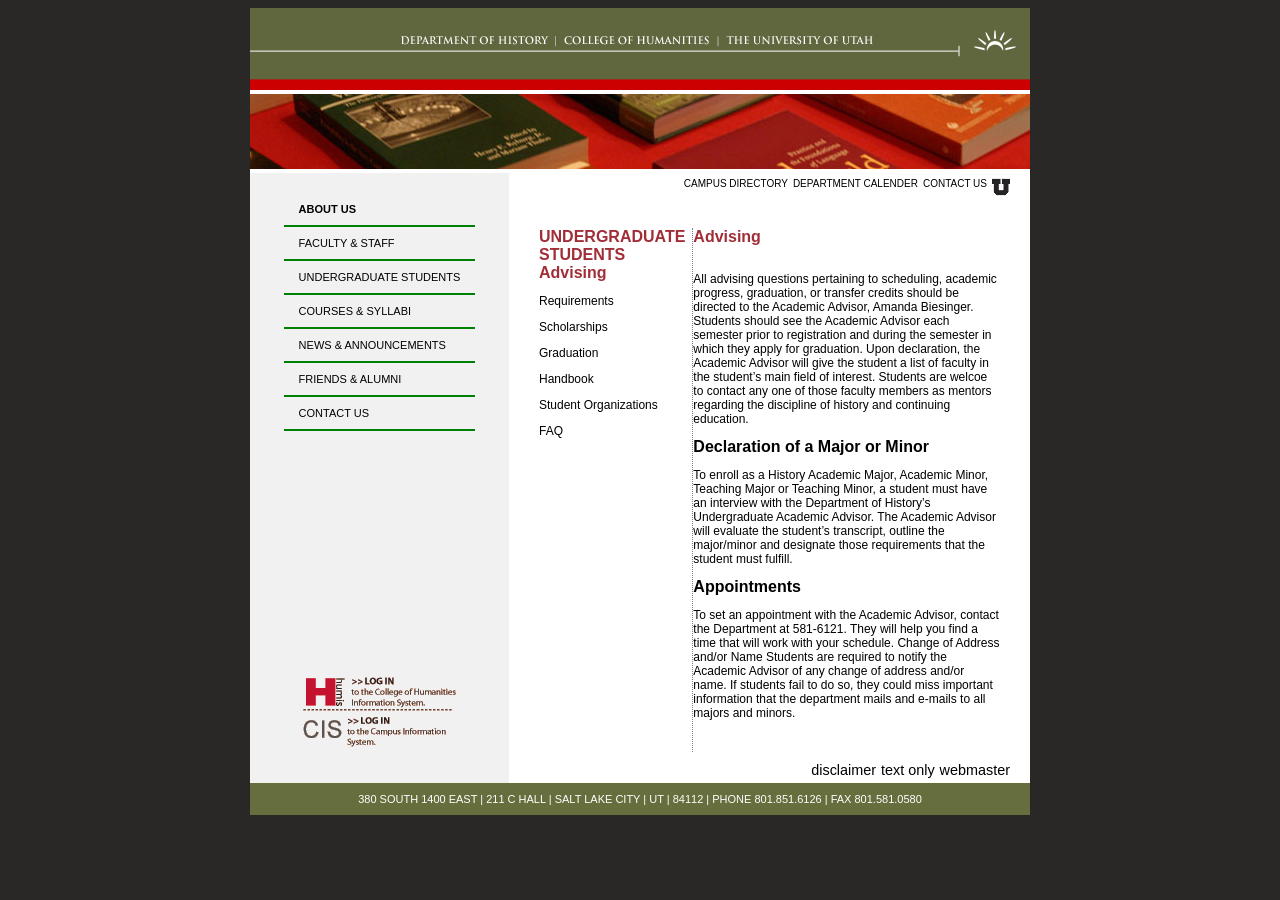
<file: under-grad-2.html>
<!DOCTYPE html>
<html lang="en">
<head>
    <meta charset="UTF-8">
    <title>HUMIS "inner" pages layout</title>
    <link rel="stylesheet" href="stylesheets/inner-styles.css">
    <link rel="stylesheet" href="stylesheets/typography.css">
    <link rel="stylesheet" href="stylesheets/images.css">
    <link rel="stylesheet" href="stylesheets/layouts.css">
    <style>
        /*Local styles*/
        section.middle {
            main {
                aside {
                    &.left-column {
                        div {
                            &.category-top {
                                color: black;
                            }
                        }
                    }

                    &.right-column {
                        div {
                            &.content {
                                justify-content: center;
                                h5{
                                    color: #a12d37;
                                    font-size: 16px;
                                }
                                h6{
                                    color: black;
                                    text-decoration-thickness: thick;
                                }
                            }
                        }


                    }
                }
            }
        }

    </style>
</head>
<body>
<section class="container">

    <header>
        <a href="index.html">
            <img src="files/historyHeader.gif" alt="History homepage"/>
        </a>

        <img src="files/histBooks01.jpg" alt="History books"/>
    </header>

    <section class="middle">

        <section class="left-side">

            <nav>
                <a href="about-us.html" class="active">About us</a>
                <a href="faculty-and-staff.html">Faculty &amp; staff</a>
                <a href="under-grad-students.html">Undergraduate Students</a>
                <a href="courses-syllabi.html">Courses &amp; syllabi</a>
                <a href="news-announcements.html">News &amp; announcements</a>
                <a href="friends-alumni.html">Friends &amp; alumni</a>
                <a href="contact-us.html">Contact us</a>

            </nav>
            <div class="links">

                <a href="#">
                    <img src="files/login-humis.gif" alt="Log into HUMIS"/>
                </a>

                <a href="#">
                    <img src="files/login-cis.gif" alt="Log into CIS"/>
                </a>

            </div>
        </section>

        <section class="right-side">
            <nav class="secondary top-nav">
                <a href="#">Campus Directory</a>
                <a href="#">Department Calender</a>
                <a href="#">Contact Us</a>
                <a href="#">
                    <img src="files/u_small.gif" alt="U of U logo"/>
                </a>
            </nav>

            <main>
                <section class="horizontal-two-column-layout">
                    <aside class="left-column">
                        <div class="top">
                            <h6> UNDERGRADUATE STUDENTS </h6>


                            <div class="category-top">
                                <h6>Advising</h6>

                                <div class="category sub">
                                    <p>Requirements</p>
                                    <p>Scholarships</p>
                                    <p>Graduation</p>
                                    <p>Handbook</p>
                                    <p> Student Organizations</p>
                                    <p>FAQ</p>
                                </div>

                            </div>
                        </div>


                    </aside>

                    <aside class="right-column">
                        <div class="content">
                        <h5>
                            Advising
                        </h5>
                        <p>
                            All advising questions pertaining to scheduling, academic
                            progress, graduation, or transfer credits should be directed
                            to the Academic Advisor, Amanda Biesinger. Students
                            should see the Academic Advisor each semester prior to
                            registration and during the semester in which they apply
                            for graduation. Upon declaration, the Academic Advisor
                            will give the student a list of faculty in the student’s main
                            field of interest. Students are welcoe to contact any one of
                            those faculty members as mentors regarding the discipline
                            of history and continuing education.
                        </p>

                        <h6> Declaration of a Major or Minor</h6>

                            <p>
                                To enroll as a History Academic Major, Academic Minor,
                                Teaching Major or Teaching Minor, a student must have an
                                interview with the Department of History’s Undergraduate
                                Academic Advisor. The Academic Advisor will evaluate the
                                student’s transcript, outline the major/minor and designate
                                those requirements that the student must fulfill.
                            </p>
                            <h6> Appointments</h6>

                            <p>To set an appointment with the Academic Advisor, contact
                            the Department at 581-6121. They will help you find a
                            time that will work with your schedule.
                            Change of Address and/or Name
                            Students are required to notify the Academic Advisor of
                            any change of address and/or name. If students fail to
                            do so, they could miss important information that the
                            department mails and e-mails to all majors and minors.
                        </p>
                        </div>

                    </aside>
                </section>
            </main>

            <nav class="bottom-nav secondary">
                <a href="#">Disclaimer</a>
                <a href="#">Text only</a>
                <a href="#">Webmaster</a>
            </nav>

        </section>
    </section>

    <footer>
        380 SOUTH 1400 EAST | 211 C HALL | SALT LAKE CITY | UT | 84112 | PHONE 801.851.6126 | FAX 801.581.0580
    </footer>

</section>

</body>
</html>
</file>
<file: stylesheets/inner-styles.css>
@import 'images.css';
@import 'typography.css';
@import 'layouts.css';
:root {
    --green: #676E3D;
}

body {
    background-color: #292827;
    display: flex;
    justify-content: center;
    font-family: Arial, Helvetica, sans-serif;

    section.container {
        background-color: #fff;
        width: 780px;
        min-height: 600px;

        section.middle {
            display: flex;
            section {
                &.left-side {
                    width: 35%;
                    display: flex;
                    flex-direction: column;
                    justify-content: space-between;
                    background-color: #F2F1F1;
                    align-items: center;

                    nav {
                        margin: 20px 20px 0;

                        a {
                            color: black;
                            text-decoration: none;
                            font-size: 11px;
                            padding: 10px 15px;
                            display: block;
                            text-transform: uppercase;
                            border-bottom: 2px solid green;

                            &:hover {
                                background-color: #767B4D;
                                color: white;
                            }

                            &.active {
                                font-weight: bold;
                            }
                        }
                    }

                    .links {
                        display: flex;
                        flex-direction: column;
                        margin-bottom: 2rem;
                    }
                }

                &.right-side {
                    width: 65%;
                    min-height: 600px;
                    display: flex;
                    justify-content: space-between;
                    flex-direction: column;
                    padding: 5px 20px;

                    nav.secondary {
                        display: flex;
                        justify-content: flex-end;
                        gap: 5px;

                        a {
                            color: black;
                            text-decoration: none;

                            &:hover {
                                text-decoration: underline;

                            }

                            &.active {
                                font-weight: bold;
                            }
                        }

                        &.top-nav {
                            text-transform: uppercase;
                            font-size: 10px;
                        }

                        &.bottom-nav {
                            text-transform: lowercase;
                            font-size: 90%;
                        }

                        svg {
                            width: 30px;
                            height: 30px;
                        }
                    }

                    main {
                        border: none;

                        img {
                            &.pull-right {
                                float: right;
                                width: 150px;
                                margin: 0 0 15px 15px;
                            }
                        }
                    }
                }
            }
        }

        footer {
            background-color: var(--green);
            color: white;
            font-size: 11px;
            text-align: center;
            padding: 10px 0;
        }
    }
}
</file>
<file: stylesheets/typography.css>
:root {
    --burgundy: #A12D37;
}

body {
    font-size: 16px;

    h1, h2, h3, h4, h5, h6 {
        color: #A12D37;
        margin-top: 0;
        font-size: 2rem;
    }

    h1, h2, h3 {
        text-transform: uppercase;
    }


    h1 {
        font-size: 3rem;
        border-bottom: 2px solid #A12D37;
    }

    h2 {
        font-size: 2rem;
    }

    h3 {
        font-size: 1.875rem;
    }

    h4 {
        font-size: 1.5rem;
    }

    h5 {
        font-size: 1.25rem;
    }

    h6 {
        font-size: 1rem;
        margin-bottom: 0;
    }

    p {
        text-align: justify;
        font-size: 0.75rem;

        &.learn-more{
            text-align: right;

            a{
                color: #a12d37;
                text-decoration: none;

                &.hover{
                    text-decoration: underline;
                }
            }


        }
       // @TODO come up with better name
        .shrug {
            font-size: 1.3rem;
        color: #A12D37;
        font-weight: bold;
        }
    }
}
</file>
<file: stylesheets/images.css>
main {

    img{
        &.pull-right {
            float: right;
            width: 150px;
            margin: 0 0 15px 15px;
        }
    }

    aside.pull {
        /* border: 5px solid orange; */
        display: inline-block;
        max-width: 150px;

        > img {
            width: 100%;
            border-radius: 10px;
        }

        &.left {
            float: left;
            margin: 0 0 5px 15px;
        }

        &.right {
            float: right;
            margin: 0 0 5px 15px;
        }

        h6 {
            text-align: center;
        }

        &:hover {
            h6 {
                text-decoration: underline;
            }

        }


    }
}
</file>
<file: stylesheets/layouts.css>
section.horizontal-two-column-layout {
    border: none;
    display: flex;
    min-height: 100%;
    padding: 10px;

    aside {

        &.left-column {
            width: 35%;
            display: flex;
            flex-direction: column;
            justify-content: space-between;
            border-right: 1px dotted gray;
            p {
                text-align: left;
            }

            div.top {
                div.category {
                    display: block;
                    text-decoration: none;
                    color: black;
                    font-size: 0.75rem;
                    margin-bottom: 0.2rem;

                    &:hover {
                        text-decoration: underline;
                    }

                    &:active {
                        font-weight: bold;
                    }
                }
                &.sub {
                    margin-left: 10px;
                    a {
                     color: red;
                    }
                }
            }

            div.bottom {
                p {
                    font-size: 0.5rem;

                    span{
                        display: block;
                        &.name {

                        }
                    }
                }
            }
        }
        &.right-column {
            width: 70%;
            display: flex;
            flex-direction: column;
            justify-content: space-between;
            p {
                text-align: left;
            }

            div.bottom {;
                p {
                    font-size: 0.5rem;

                    span{
                        display: block;
                        &.name {

                        }
                    }
                }
                h6 {
                    color: black;
                }
            }
        }

    }
}
section.contact-form {
    margin-top: 5rem;
    border: 4px solid green;
    display: flex;
    flex-direction: column;
    gap: 1rem;

    label {
        display: flex;
        gap: 1rem;
    }
}
</file>
